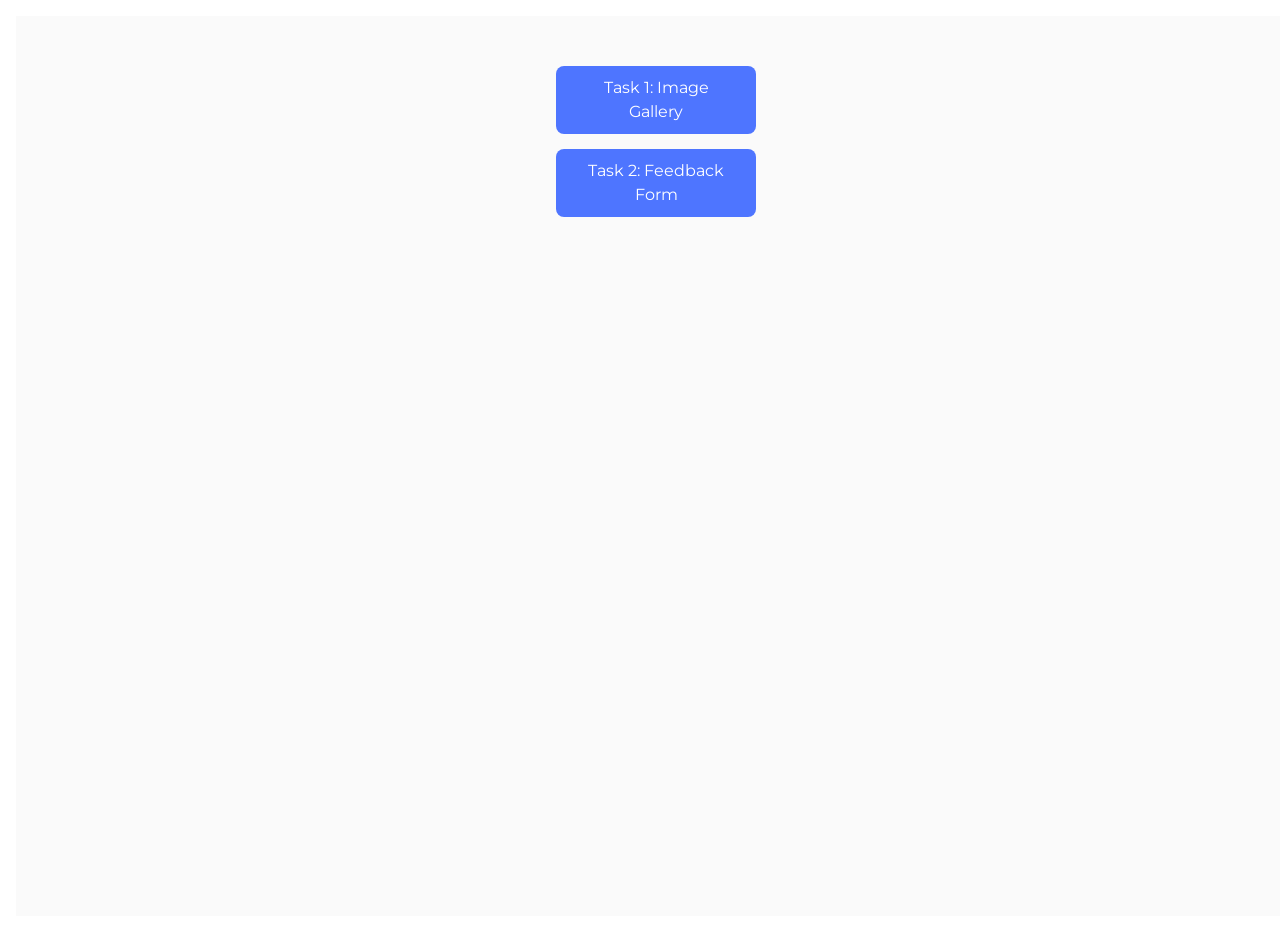
<file: src/index.html>
<!DOCTYPE html>
<html lang="en">

<head>
  <meta charset="UTF-8" />
  <link rel="icon" type="image/svg+xml" href="/favicon.svg" />
  <meta name="viewport" content="width=device-width, initial-scale=1.0" />
  <title>Homework 1</title>
  <link rel="stylesheet" href="./css/styles.css" />
</head>

<body>

  <main>
    <ul class='main-page-ul'>
      <li><a href="./1-gallery.html">Task 1: Image Gallery</a></li>
      <li><a href="./2-form.html">Task 2: Feedback Form</a></li>
    </ul>
  </main>

</body>

</html>
</file>
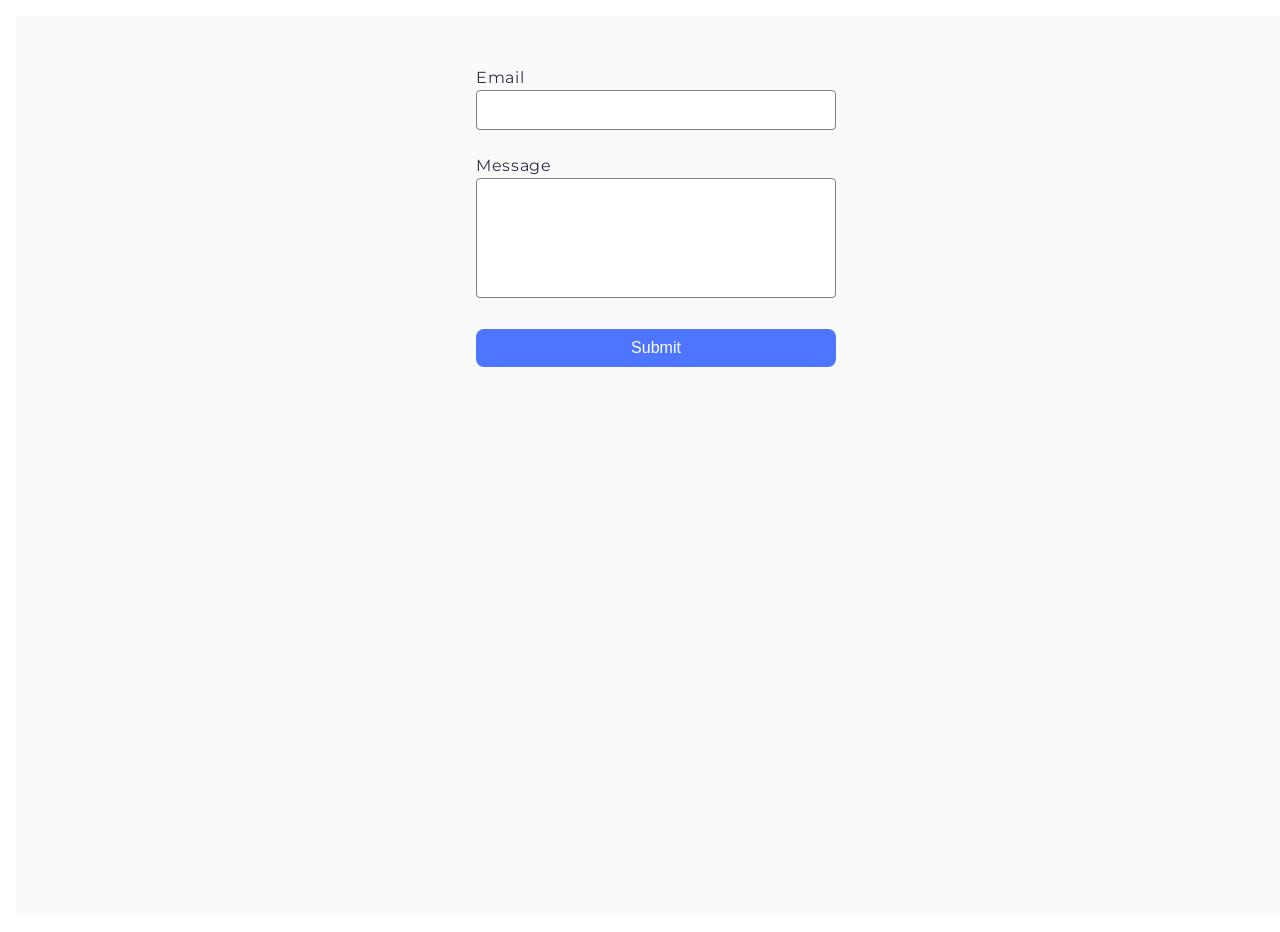
<file: src/2-form.html>
<!DOCTYPE html>
<html lang="en">

<head>
  <meta charset="UTF-8" />
  <meta name="viewport" content="width=device-width, initial-scale=1.0" />
  <title>Task 2: Feedback Form</title>
  <link rel="stylesheet" href="./css/styles.css" />
</head>

<body>
  <form class="feedback-form" autocomplete="off">
    <label>
      Email
      <input type="email" name="email" autofocus />
    </label>
    <label>
      Message
      <textarea name="message" rows="8"></textarea>
    </label>
    <button type="submit">Submit</button>
  </form>

  <script src="./js/2-form.js" type="module"></script>
</body>

</html>
</file>
<file: src/css/styles.css>
/**
  |============================
  | include css partials with
  | default @import url()
  |============================
*/
/* Common styles */
@import url('./reset.css');
@import url('./base.css');
@import url('./container.css');
@import url('./animations.css');
@import url('./gallery-styles.css');
@import url('./form-styles.css');

/* Sections style */
@import url('./header.css');
@import url('./vite-promo.css');
@import url('./badges.css');
@import url('./back-link.css');
@import url('./footer.css');
</file>
